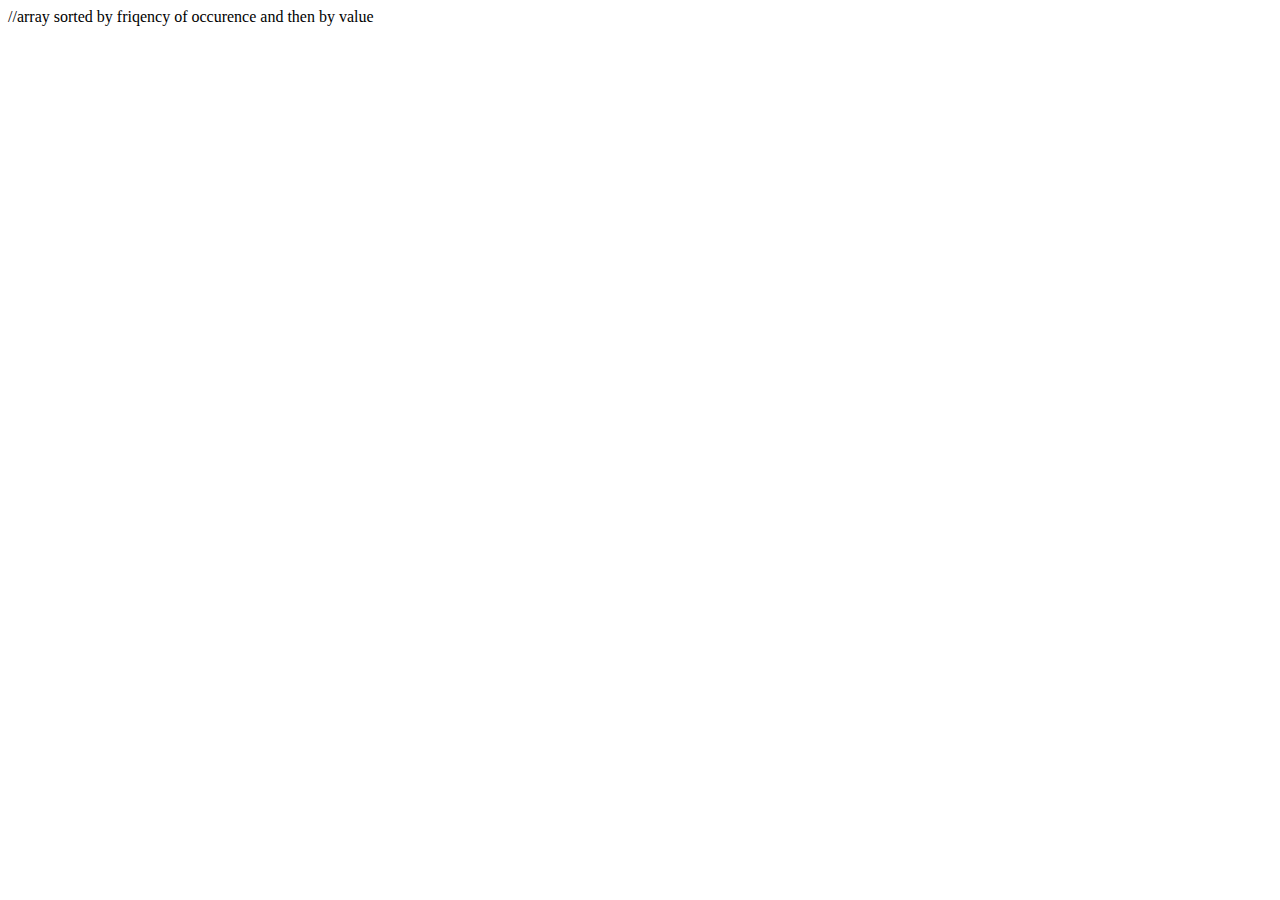
<file: array-sort/index.html>
<!DOCTYPE html>
<html lang="en">
<head>
    <meta charset="UTF-8">
    <meta name="viewport" content="width=device-width, initial-scale=1.0">
    <meta http-equiv="X-UA-Compatible" content="ie=edge">
    <script src="../array-sort/js/main.js"></script>
    <title>Document</title>
    //array sorted by friqency of occurence and then by value
</head>
<body>
    
</body>
</html>
</file>
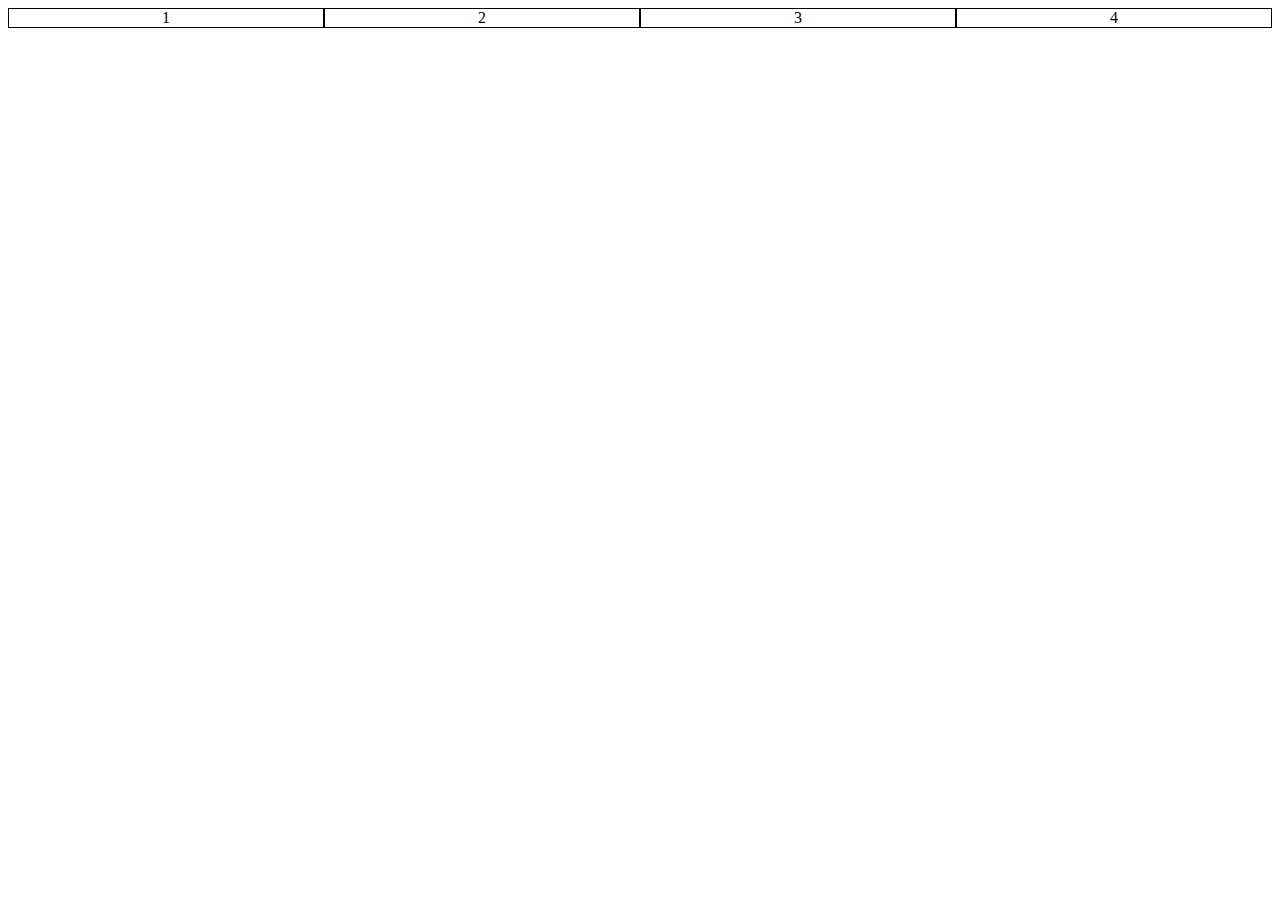
<file: flexible-grid/index.html>
<!DOCTYPE html>
<html lang="en">
<head>
    <meta charset="UTF-8">
    <meta name="viewport" content="width=device-width, initial-scale=1.0">
    <meta http-equiv="X-UA-Compatible" content="ie=edge">
    <link rel="stylesheet" href="css/style.css">
    <title>Document</title>
</head>
<body>
    <div class="container">
        <div class="cell">1</div>
        <div class="cell">2</div>
        <div class="cell">3</div>
        <div class="cell">4</div>
      </div>
</body>
</html>
</file>
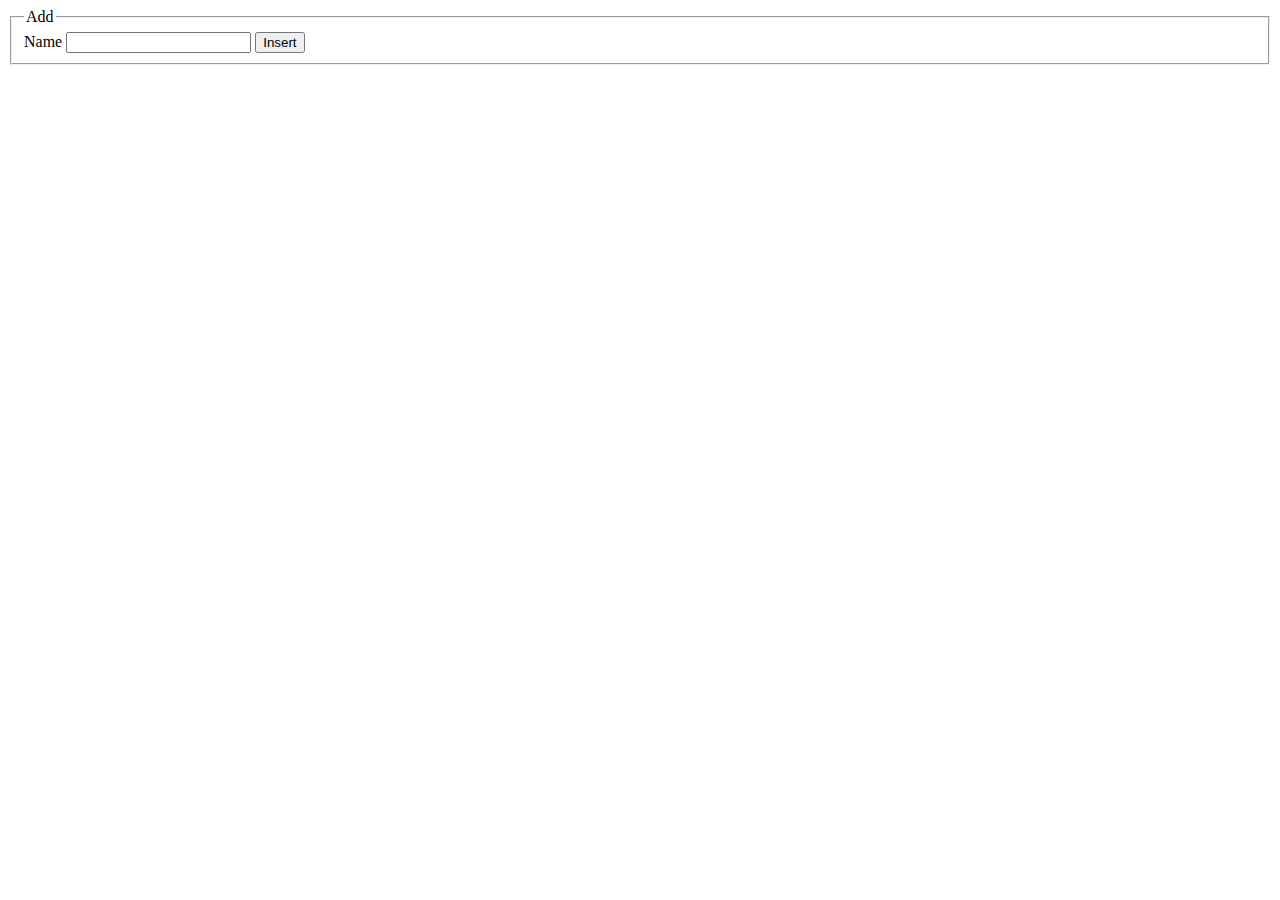
<file: insertion-list/index.html>
<!DOCTYPE html>
<html lang="en">
<head>
    <meta charset="UTF-8">
    <meta name="viewport" content="width=device-width, initial-scale=1.0">
    <meta http-equiv="X-UA-Compatible" content="ie=edge">
    <script src="js/main.js"></script>
    <title>Document</title>
</head>
<body>
    <form id="formAdd">
        <fieldset>
          <legend>Add</legend>
              <label for="first">Name</label>
              <input type="text" id="first" name="firstName" />
  
          <button>Insert</button>
        </fieldset>
      </form>
  
        <ol id="demo"></ol>
</body>
</html>
</file>
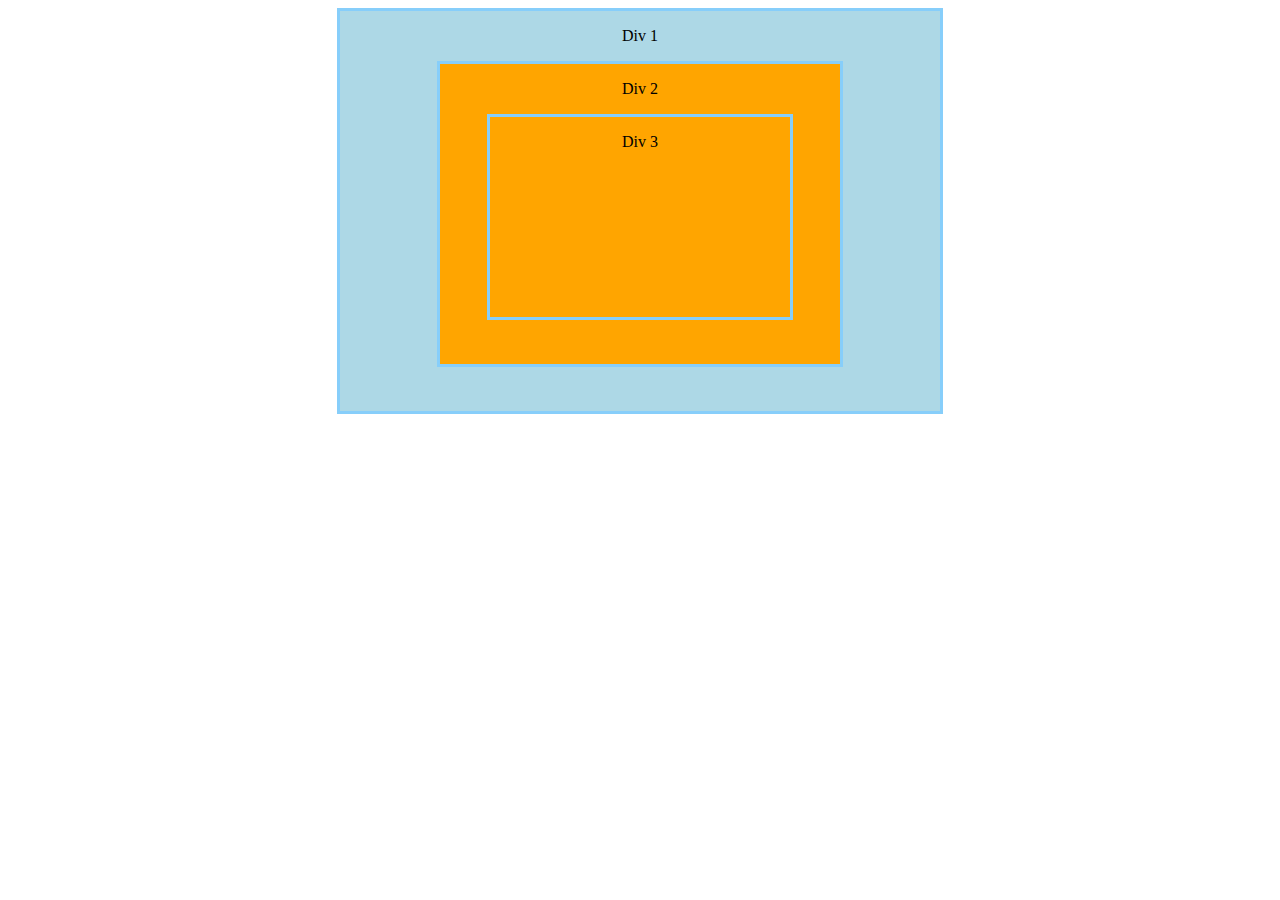
<file: kwadraty/index.html>
<!DOCTYPE html>
<html lang="en">

<head>
    <meta charset="UTF-8">
    <meta name="viewport" content="width=device-width, initial-scale=1.0">
    <meta http-equiv="X-UA-Compatible" content="ie=edge">
    <link rel="stylesheet" href="../kwadraty/css/style.css">
    <title>Document</title>
</head>

<body>
    <div id="div1">
        <p>Div 1</p>
        <div id="div2">
            <p>Div 2</p>
            <div id="div3">
                <p>Div 3</p>
            </div>
        </div>
    </div>
</body>

</html>
</file>
<file: flexible-grid/css/style.css>
.container {
    display: flex; 
    flex-wrap: wrap;
  }
  
  .cell {
    flex-grow: 0.25;
    border: 1px solid;
    text-align: center;
  }
  
  @media (max-width: 720px) {
    .cell {
      width: calc(50% - 2px)
    }
  }
  
  @media (max-width: 360px) {
    .cell {
      width: calc(100% - 2px)
    }
  }
</file>
<file: kwadraty/css/style.css>
#div1{
    background-color: lightblue;
    color: black;
    text-align: center;
    width:600px;
    height: 400px;
    border: solid;
    border-color: lightskyblue;
    display: block;
    margin-left: auto;
    margin-right: auto;
}

#div2{
    background-color: orange;
    width:400px;
    height:300px;
    border: solid;
    border-color: lightskyblue;
    display: block;
    margin-left: auto;
    margin-right: auto;
}

#div3{
    width:300px;
    height: 200px;
    border: solid;
    border-color: lightskyblue;
    display: block;
    margin-left: auto;
    margin-right: auto;
}
</file>
